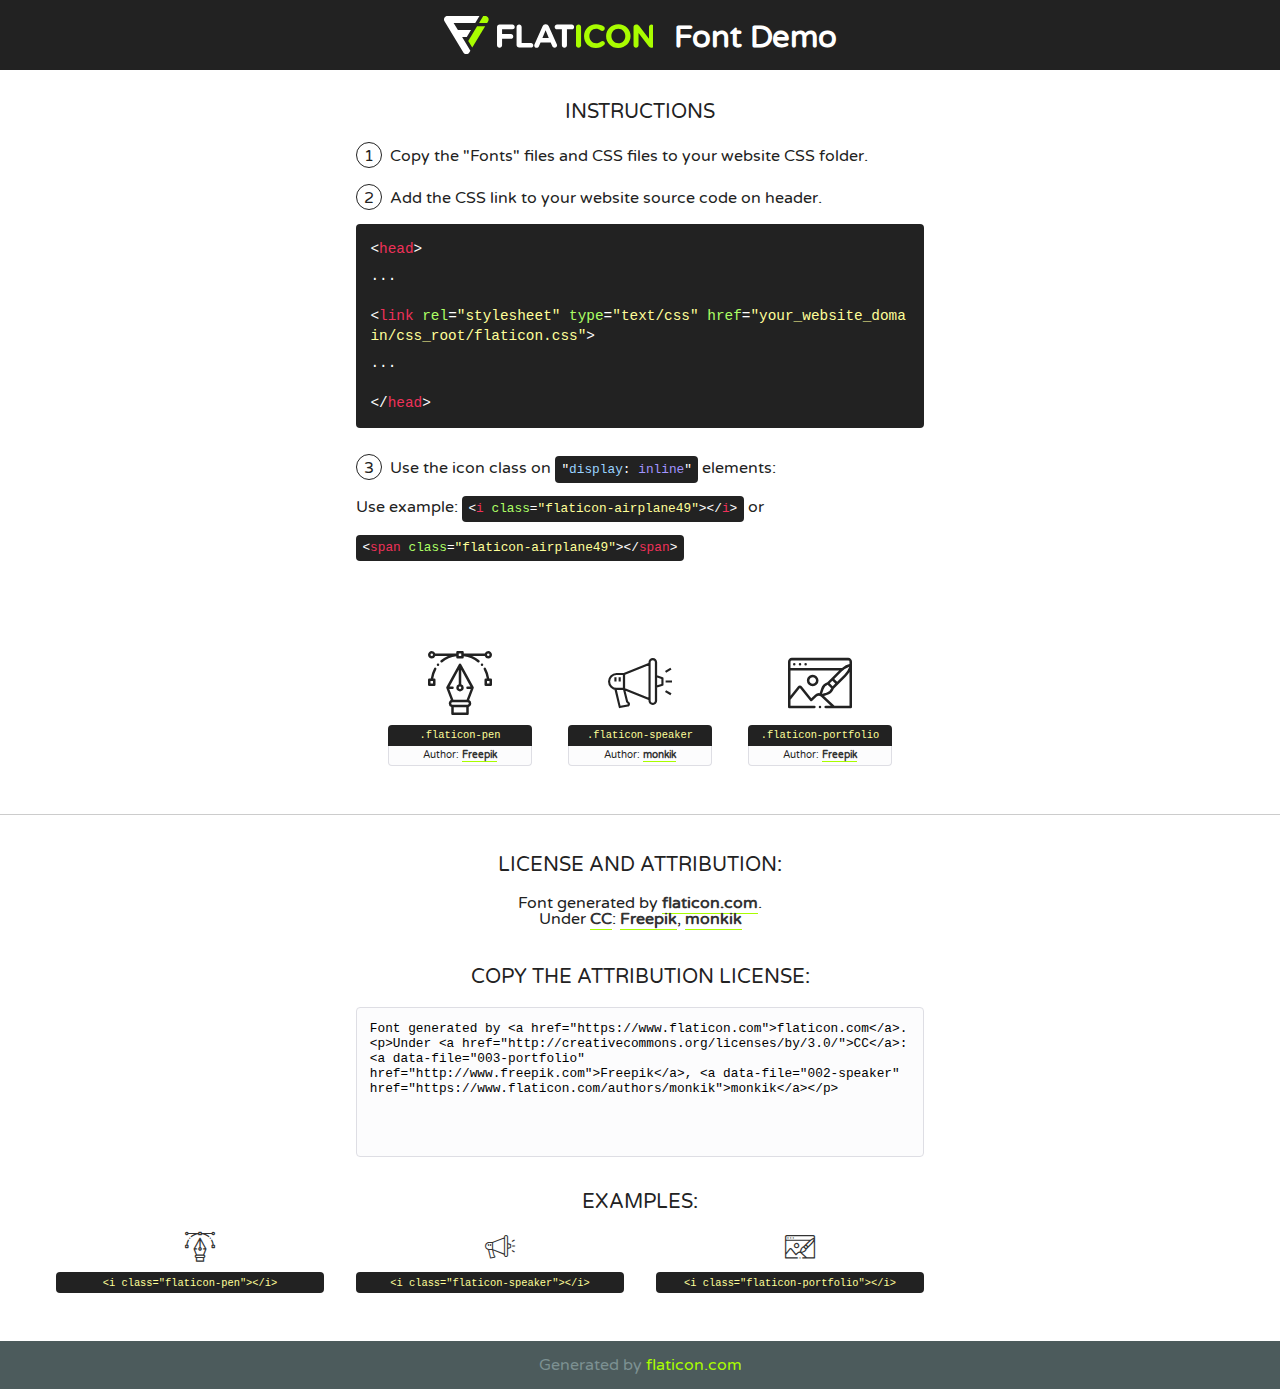
<file: assets/fonts/flaticon.html>
<!DOCTYPE html>
<!--
  Flaticon icon font: Flaticon
  Creation date: 30/03/2020 06:48
-->
<html>
<!DOCTYPE html>
<html>

<head>
    <title>Flaticon WebFont</title>
    <link href="http://fonts.googleapis.com/css?family=Varela+Round" rel="stylesheet" type="text/css" />
    <link rel="stylesheet" type="text/css" href="flaticon.css">
    <meta charset="UTF-8">
    <style>
    html, body, div, span, applet, object, iframe,
    h1, h2, h3, h4, h5, h6, p, blockquote, pre,
    a, abbr, acronym, address, big, cite, code,
    del, dfn, em, img, ins, kbd, q, s, samp,
    small, strike, strong, sub, sup, tt, var,
    b, u, i, center,
    dl, dt, dd, ol, ul, li,
    fieldset, form, label, legend,
    table, caption, tbody, tfoot, thead, tr, th, td,
    article, aside, canvas, details, embed, 
    figure, figcaption, footer, header, hgroup, 
    menu, nav, output, ruby, section, summary,
    time, mark, audio, video {
        margin: 0;
        padding: 0;
        border: 0;
        font-size: 100%;
        font: inherit;
        vertical-align: baseline;
    }
    /* HTML5 display-role reset for older browsers */
    article, aside, details, figcaption, figure, 
    footer, header, hgroup, menu, nav, section {
        display: block;
    }
    body {
        line-height: 1;
    }
    ol, ul {
        list-style: none;
    }
    blockquote, q {
        quotes: none;
    }
    blockquote:before, blockquote:after,
    q:before, q:after {
        content: '';
        content: none;
    }
    table {
        border-collapse: collapse;
        border-spacing: 0;
    }
    body {
        font-family: 'Varela Round', Helvetica, Arial, sans-serif;
        font-size: 16px;
        color: #222;
    }
    a {
        color: #333;
        border-bottom: 1px solid #a9fd00;
        font-weight: bold;
        text-decoration: none;
    }
    * {
        -moz-box-sizing: border-box;
        -webkit-box-sizing: border-box;
        box-sizing: border-box;
        margin: 0;
        padding: 0;
    }
    [class^="flaticon-"]:before, [class*=" flaticon-"]:before, [class^="flaticon-"]:after, [class*=" flaticon-"]:after {
        font-family: Flaticon;
        font-size: 30px;
        font-style: normal;
        margin-left: 20px;
        color: #333;
    }
    .wrapper {
        max-width: 600px;
        margin: auto;
        padding: 0 1em;
    }
    .title {
        font-size: 1.25em;
        text-align: center;
        margin-bottom: 1em;
        text-transform: uppercase;
    }
    header {
        text-align: center;
        background-color: #222;
        color: #fff;
        padding: 1em;
    }
    header .logo {
        width: 210px;
        height: 38px;
        display: inline-block;
        vertical-align: middle;
        margin-right: 1em;
        border: none;
    }
    header strong {
        font-size: 1.95em;
        font-weight: bold;
        vertical-align: middle;
        margin-top: 5px;
        display: inline-block;
    }
    .demo {
        margin: 2em auto;
        line-height: 1.25em;
    }
    .demo ul li {
        margin-bottom: 1em;
    }
    .demo ul li .num {
        color: #222;
        border-radius: 20px;
        display: inline-block;
        width: 26px;
        padding: 3px;
        height: 26px;
        text-align: center;
        margin-right: 0.5em;
        border: 1px solid #222;
    }
    .demo ul li code {
        background-color: #222;
        border-radius: 4px;
        padding: 0.25em 0.5em;
        display: inline-block;
        color: #fff;
        font-family: Consolas,Monaco,Lucida Console,Liberation Mono,DejaVu Sans Mono,Bitstream Vera Sans Mono,Courier New, monospace;
        font-weight: lighter;
        margin-top: 1em;
        font-size: 0.8em;
        word-break: break-all;
    }
    .demo ul li code.big {
        padding: 1em;
        font-size: 0.9em;
    }
    .demo ul li code .red {
        color: #EF3159;
    }
    .demo ul li code .green {
        color: #ACFF65;
    }
    .demo ul li code .yellow {
        color: #FFFF99;
    }
    .demo ul li code .blue {
        color: #99D3FF;
    }
    .demo ul li code .purple {
        color: #A295FF;
    }
    .demo ul li code .dots {
        margin-top: 0.5em;
        display: block;
    }
    #glyphs {
        border-bottom: 1px solid #ccc;
        padding: 2em 0;
        text-align: center;
    }
    .glyph {
        display: inline-block;
        width: 9em;
        margin: 1em;
        text-align: center;
        vertical-align: top;
        background: #FFF;
    }
    .glyph .glyph-icon {
        padding: 10px;
        display: block;
        font-family:"Flaticon";
        font-size: 64px;
        line-height: 1;
    }
    .glyph .glyph-icon:before {
        font-size: 64px;
        color: #222;
        margin-left: 0;
    }
    .class-name {
        font-size: 0.65em;
        background-color: #222;
        color: #fff;
        border-radius: 4px 4px 0 0;
        padding: 0.5em;
        color: #FFFF99;
        font-family: Consolas,Monaco,Lucida Console,Liberation Mono,DejaVu Sans Mono,Bitstream Vera Sans Mono,Courier New, monospace;
    }
    .author-name {
        font-size: 0.6em;
        background-color: #fcfcfd;
        border: 1px solid #DEDEE4;
        border-top: 0;
        border-radius: 0 0 4px 4px;
        padding: 0.5em;
    }
    .class-name:last-child {
        font-size: 10px;
        color:#888;
    }
    .class-name:last-child a {
        font-size: 10px;
        color:#555;
    }
    .class-name:last-child a:hover {
        color:#a9fd00;
    }
    .glyph > input {
        display: block;
        width: 100px;
        margin: 5px auto;
        text-align: center;
        font-size: 12px;
        cursor: text;
    }
    .glyph > input.icon-input {
        font-family:"Flaticon";
        font-size: 16px;
        margin-bottom: 10px;
    }
    .attribution .title {
        margin-top: 2em;
    }
    .attribution textarea {
        background-color: #fcfcfd;
        padding: 1em;
        border: none;
        box-shadow: none;
        border: 1px solid #DEDEE4;
        border-radius: 4px;
        resize: none;
        width: 100%;
        height: 150px;
        font-size: 0.8em;
        font-family: Consolas,Monaco,Lucida Console,Liberation Mono,DejaVu Sans Mono,Bitstream Vera Sans Mono,Courier New, monospace;
        -webkit-appearance: none;
    }
    .iconsuse {
        margin: 2em auto;
        text-align: center;
        max-width: 1200px;
    }
    .iconsuse:after {
        content: '';
        display: table;
        clear: both;
    }
    .iconsuse .image {
        float: left;
        width: 25%;
        padding: 0 1em;
    }
    .iconsuse .image p {
        margin-bottom: 1em;
    }
    .iconsuse .image span {
        display: block;
        font-size: 0.65em;
        background-color: #222;
        color: #fff;
        border-radius: 4px;
        padding: 0.5em;
        color: #FFFF99;
        margin-top: 1em;
        font-family: Consolas,Monaco,Lucida Console,Liberation Mono,DejaVu Sans Mono,Bitstream Vera Sans Mono,Courier New, monospace;
    }
    #footer {
        text-align: center;
        background-color: #4C5B5C;
        color: #7c9192;
        padding: 1em;
    }
    #footer a {
        border: none;
        color: #a9fd00;
        font-weight: normal;
    }
    @media (max-width: 960px) {
        .iconsuse .image {
            width: 50%;
        }
    }
    @media (max-width: 560px) {
        .iconsuse .image {
            width: 100%;
        }
    }
    </style>
</head>

<body class="characters-off">

    <header>
        <a href="https://www.flaticon.com" target="_blank" class="logo">
            <svg version="1.1" xmlns="http://www.w3.org/2000/svg" xmlns:xlink="http://www.w3.org/1999/xlink" xmlns:a="http://ns.adobe.com/AdobeSVGViewerExtensions/3.0/" viewBox="0 0 560.875 102.036" enable-background="new 0 0 560.875 102.036" xml:space="preserve">
                <defs>
                </defs>
                <g>
                    <g class="letters">
                        <path fill="#ffffff" d="M141.596,29.675c0-3.777,2.985-6.767,6.764-6.767h34.438c3.426,0,6.15,2.728,6.15,6.15
                        c0,3.43-2.724,6.149-6.15,6.149h-27.674v13.091h23.719c3.429,0,6.151,2.724,6.151,6.15c0,3.43-2.723,6.149-6.151,6.149h-23.719
                        v17.574c0,3.773-2.986,6.761-6.764,6.761c-3.779,0-6.764-2.989-6.764-6.761V29.675z"></path>
                        <path fill="#ffffff" d="M193.844,29.149c0-3.781,2.985-6.767,6.764-6.767c3.776,0,6.763,2.985,6.763,6.767v42.957h25.039
                        c3.426,0,6.149,2.726,6.149,6.153c0,3.425-2.723,6.15-6.149,6.15h-31.802c-3.779,0-6.764-2.986-6.764-6.768V29.149z"></path>
                        <path fill="#ffffff" d="M241.891,75.71l21.438-48.407c1.492-3.341,4.215-5.357,7.906-5.357h0.792
                        c3.686,0,6.323,2.017,7.815,5.357l21.439,48.407c0.436,0.967,0.701,1.845,0.701,2.723c0,3.602-2.809,6.501-6.414,6.501
                        c-3.161,0-5.269-1.845-6.499-4.655l-4.132-9.661h-27.059l-4.301,10.102c-1.144,2.631-3.426,4.214-6.237,4.214
                        c-3.517,0-6.24-2.81-6.24-6.325C241.1,77.64,241.451,76.677,241.891,75.71z M279.932,58.666l-8.521-20.297l-8.526,20.297H279.932
                        z"></path>
                        <path fill="#ffffff" d="M314.864,35.387H301.86c-3.429,0-6.239-2.813-6.239-6.238c0-3.429,2.811-6.24,6.239-6.24h39.533
                        c3.426,0,6.237,2.811,6.237,6.24c0,3.425-2.811,6.238-6.237,6.238h-13.001v42.785c0,3.773-2.99,6.761-6.764,6.761
                        c-3.779,0-6.764-2.989-6.764-6.761V35.387z"></path>
                        <path fill="#A9FD00" d="M352.615,29.149c0-3.781,2.985-6.767,6.767-6.767c3.774,0,6.761,2.985,6.761,6.767v49.024
                        c0,3.773-2.987,6.761-6.761,6.761c-3.781,0-6.767-2.989-6.767-6.761V29.149z"></path>
                        <path fill="#A9FD00" d="M374.132,53.836v-0.179c0-17.481,13.178-31.801,32.065-31.801c9.22,0,15.459,2.458,20.557,6.238
                        c1.402,1.054,2.637,2.985,2.637,5.357c0,3.692-2.985,6.59-6.681,6.59c-1.845,0-3.071-0.702-4.044-1.319
                        c-3.776-2.813-7.729-4.393-12.562-4.393c-10.364,0-17.831,8.611-17.831,19.154v0.173c0,10.542,7.291,19.329,17.831,19.329
                        c5.715,0,9.492-1.756,13.359-4.834c1.049-0.874,2.458-1.491,4.039-1.491c3.429,0,6.325,2.813,6.325,6.236
                        c0,2.106-1.056,3.78-2.282,4.834c-5.539,4.834-12.036,7.733-21.878,7.733C387.572,85.464,374.132,71.493,374.132,53.836z"></path>
                        <path fill="#A9FD00" d="M433.009,53.836v-0.179c0-17.481,13.79-31.801,32.766-31.801c18.981,0,32.592,14.143,32.592,31.628v0.173
                        c0,17.483-13.785,31.807-32.769,31.807C446.625,85.464,433.009,71.32,433.009,53.836z M484.224,53.836v-0.179
                        c0-10.539-7.725-19.326-18.626-19.326c-10.893,0-18.449,8.611-18.449,19.154v0.173c0,10.542,7.73,19.329,18.626,19.329
                        C476.676,72.986,484.224,64.378,484.224,53.836z"></path>
                        <path fill="#A9FD00" d="M506.233,29.321c0-3.774,2.99-6.763,6.767-6.763h1.401c3.252,0,5.183,1.583,7.029,3.953l26.093,34.265
                        V29.059c0-3.692,2.99-6.677,6.681-6.677c3.683,0,6.671,2.985,6.671,6.677v48.934c0,3.78-2.987,6.765-6.764,6.765h-0.436
                        c-3.257,0-5.188-1.581-7.034-3.953l-27.056-35.492v32.944c0,3.687-2.985,6.676-6.678,6.676c-3.683,0-6.673-2.989-6.673-6.676
                        V29.321z"></path>
                    </g>
                    <g class="insignia">
                        <path fill="#ffffff" d="M48.372,56.137h12.517l11.156-18.537H37.186L25.688,18.539h57.825L94.668,0H9.271
                        C5.925,0,2.842,1.801,1.198,4.716c-1.644,2.907-1.593,6.482,0.134,9.343l50.38,83.501c1.678,2.781,4.689,4.476,7.938,4.476
                        c3.246,0,6.257-1.695,7.935-4.476l2.898-4.804L48.372,56.137z"></path>
                        <g class="i">
                            <path fill="#A9FD00" d="M93.575,18.539h0.031v0.004l21.652,0.004l2.705-4.488c1.727-2.861,1.778-6.436,0.133-9.343
                            C116.454,1.801,113.371,0,110.026,0h-5.294L93.575,18.539z"></path>
                            <polygon fill="#A9FD00" points="88.291,27.356 64.725,66.486 75.519,84.404 109.942,27.356"></polygon>
                        </g>
                    </g>
                </g>
            </svg>
        </a>
        <strong>Font Demo</strong>
    </header>


    <section class="demo wrapper">

        <p class="title">Instructions</p>

        <ul>
            <li>
                <span class="num">1</span>Copy the "Fonts" files and CSS files to your website CSS folder.
            </li>
            <li>
                <span class="num">2</span>Add the CSS link to your website source code on header.
                <code class="big">
                    &lt;<span class="red">head</span>&gt;
                    <br/><span class="dots">...</span>
                    <br/>&lt;<span class="red">link</span> <span class="green">rel</span>=<span class="yellow">"stylesheet"</span> <span class="green">type</span>=<span class="yellow">"text/css"</span> <span class="green">href</span>=<span class="yellow">"your_website_domain/css_root/flaticon.css"</span>&gt;
                    <br/><span class="dots">...</span>
                    <br/>&lt;/<span class="red">head</span>&gt;
                </code>
            </li>

            <li>
                <p>
                    <span class="num">3</span>Use the icon class on <code>"<span class="blue">display</span>:<span class="purple"> inline</span>"</code> elements:
                    <br />
                    Use example: <code>&lt;<span class="red">i</span> <span class="green">class</span>=<span class="yellow">&quot;flaticon-airplane49&quot;</span>&gt;&lt;/<span class="red">i</span>&gt;</code> or <code>&lt;<span class="red">span</span> <span class="green">class</span>=<span class="yellow">&quot;flaticon-airplane49&quot;</span>&gt;&lt;/<span class="red">span</span>&gt;</code>
            </li>
        </ul>

    </section>




   <section id="glyphs">          
    
      
        <div class="glyph"><div class="glyph-icon flaticon-pen"></div>
            <div class="class-name">.flaticon-pen</div>
            <div class="author-name">Author: <a data-file="001-pen" href="http://www.freepik.com">Freepik</a> </div> 
        </div>        
        
        <div class="glyph"><div class="glyph-icon flaticon-speaker"></div>
            <div class="class-name">.flaticon-speaker</div>
            <div class="author-name">Author: <a data-file="002-speaker" href="https://www.flaticon.com/authors/monkik">monkik</a> </div> 
        </div>        
        
        <div class="glyph"><div class="glyph-icon flaticon-portfolio"></div>
            <div class="class-name">.flaticon-portfolio</div>
            <div class="author-name">Author: <a data-file="003-portfolio" href="http://www.freepik.com">Freepik</a> </div> 
        </div>        
        

    </section>



    <section class="attribution wrapper"   style="text-align:center;">

      <div class="title">License and attribution:</div><div class="attrDiv">Font generated by <a href="https://www.flaticon.com">flaticon.com</a>. <div><p>Under <a href="http://creativecommons.org/licenses/by/3.0/">CC</a>: <a data-file="003-portfolio" href="http://www.freepik.com">Freepik</a>, <a data-file="002-speaker" href="https://www.flaticon.com/authors/monkik">monkik</a></p>  </div>
      </div>
      <div class="title">Copy the Attribution License:</div>

    <textarea onclick="this.focus();this.select();">Font generated by &lt;a href=&quot;https://www.flaticon.com&quot;&gt;flaticon.com&lt;/a&gt;. <p>Under <a href="http://creativecommons.org/licenses/by/3.0/">CC</a>: <a data-file="003-portfolio" href="http://www.freepik.com">Freepik</a>, <a data-file="002-speaker" href="https://www.flaticon.com/authors/monkik">monkik</a></p>  
     </textarea>

    </section>

    <section class="iconsuse">

          <div class="title">Examples:</div>            
             
            <div class="image">
                <p>
                    <i class="glyph-icon flaticon-pen"></i> 
                    <span>&lt;i class=&quot;flaticon-pen&quot;&gt;&lt;/i&gt;</span>
                </p>
            </div>
            
            <div class="image">
                <p>
                    <i class="glyph-icon flaticon-speaker"></i> 
                    <span>&lt;i class=&quot;flaticon-speaker&quot;&gt;&lt;/i&gt;</span>
                </p>
            </div>
            
            <div class="image">
                <p>
                    <i class="glyph-icon flaticon-portfolio"></i> 
                    <span>&lt;i class=&quot;flaticon-portfolio&quot;&gt;&lt;/i&gt;</span>
                </p>
            </div>
                       
        </div>
                            
    </section>

<div id="footer">
    <div>Generated by <a href="https://www.flaticon.com">flaticon.com</a>
    </div>
</div>



</body>
</html>
</file>
<file: assets/fonts/flaticon.css>
/*
  	Flaticon icon font: Flaticon
  	Creation date: 30/03/2020 06:48
  	*/

@font-face {
  font-family: "Flaticon";
  src: url("./Flaticon.eot");
  src: url("./Flaticon.eot?#iefix") format("embedded-opentype"),
       url("./Flaticon.woff2") format("woff2"),
       url("./Flaticon.woff") format("woff"),
       url("./Flaticon.ttf") format("truetype"),
       url("./Flaticon.svg#Flaticon") format("svg");
  font-weight: normal;
  font-style: normal;
}

@media screen and (-webkit-min-device-pixel-ratio:0) {
  @font-face {
    font-family: "Flaticon";
    src: url("./Flaticon.svg#Flaticon") format("svg");
  }
}

[class^="flaticon-"]:before, [class*=" flaticon-"]:before,
[class^="flaticon-"]:after, [class*=" flaticon-"]:after {   
  font-family: Flaticon;
        font-size: 20px;
font-style: normal;
margin-left: 20px;
}

.flaticon-pen:before { content: "\f100"; }
.flaticon-speaker:before { content: "\f101"; }
.flaticon-portfolio:before { content: "\f102"; }
</file>
